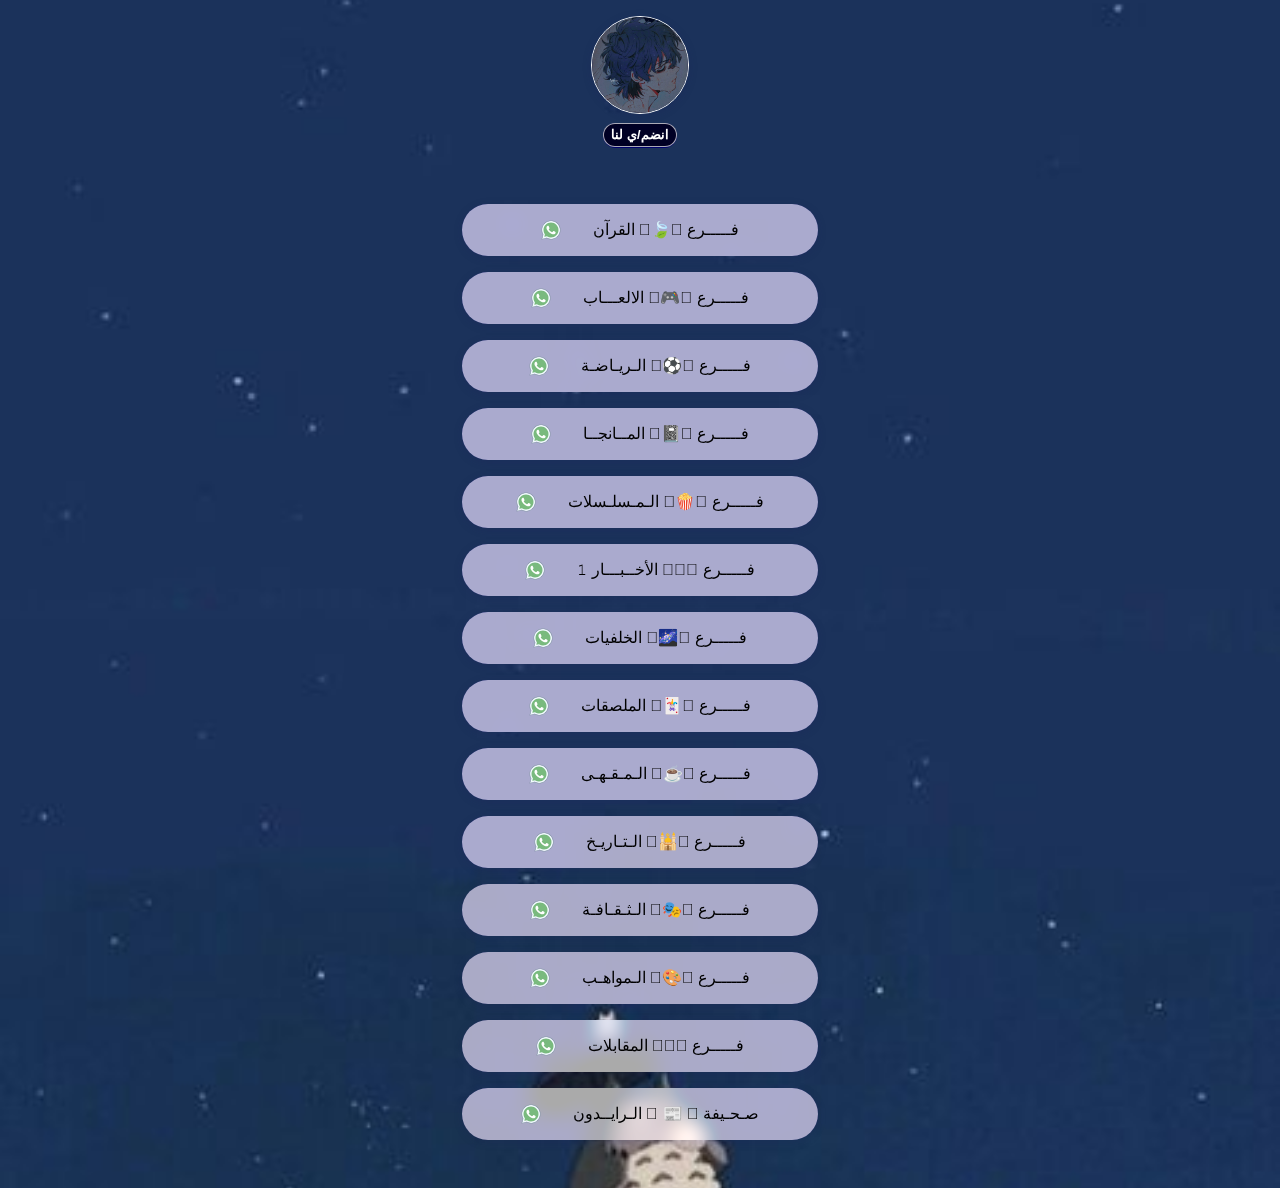
<file: index-image.html>
<!doctype html>
<html>
  <head>
    <meta charset="utf-8" />
    <title>Jiraya Groups- Link</title>
    <link rel="stylesheet" href="./index.css" />
  </head>
  <body>
    <main>
      <header>
        <img src="./images/fefe.jpeg" />
        <h1>انضم/ي لنا</h1>
      </header>
      <ul>
        <li>
          <a href="https://cutt.us/krptB">
            <img src="./images/whatsapp.svg" alt="Homepage" width="20" />
            القرآن 𓆩🍃𓆪 فـــــرع 
          </a>
        </li>
        <li>
          <a href="https://chat.whatsapp.com/GkrDpVU2W6WD2YC8on1vVy">
            <img src="./images/whatsapp.svg" alt="YouTube" width="20" />
            الالعـــاب   𓆩🎮𓆪   فـــــرع 
          </a>
        </li>
        <li>
          <a href="https://n9.cl/2rgin">
            <img src="./images/whatsapp.svg" alt="Twitter" width="20" />
            الـريـاضـة  𓆩⚽️𓆪  فـــــرع
          </a>
        </li>
        <li>
          <a href="https://cutt.us/8FFgY">
            <img src="./images/whatsapp.svg" alt="Twitter" width="20" />
            المــانجــا  𓆩📓𓆪  فـــــرع
          </a>
        </li>
        <li>
          <a href="https://chat.whatsapp.com/Kcu4EQel09vKJ9Y4Ul2ZHK">
            <img src="./images/whatsapp.svg" alt="GitHub" width="20" />
            الـمـسلـسلات  𓆩🍿𓆪 فـــــرع
          </a>
        </li>
        <li>
          <a href="https://cutt.us/ZwhWk">
            <img src="./images/whatsapp.svg" alt="GitHub" width="20" />
            الأخــبـــار 𝟷 𓆩🗞𓆪  فـــــرع
          </a>
        </li>
        <li>
          <a href="https://cutt.us/KrE3n">
            <img src="./images/whatsapp.svg" alt="GitHub" width="20" />
            الخلفيات 𓆩🌌𓆪 فـــــرع
          </a>
        </li>
        <li>
          <a href="https://n9.cl/bak4j">
            <img src="./images/whatsapp.svg" alt="GitHub" width="20" />
            الملصقات 𓆩🃏𓆪 فـــــرع
          </a>
        </li>
        <li>
          <a href="https://cutt.us/ZNG81">
            <img src="./images/whatsapp.svg" alt="GitHub" width="20" />
           الـمـقـهـى  𓆩☕️𓆪 فـــــرع
          </a>
        </li>
        <li>
          <a href="https://chat.whatsapp.com/LayFt5KevVSF6QaEejojjy">
            <img src="./images/whatsapp.svg" alt="GitHub" width="20" />
            الـتـاريـخ  𓆩🕌𓆪 فـــــرع
          </a>
        </li>
        <li>
          <a href="https://n9.cl/arvez">
            <img src="./images/whatsapp.svg" alt="GitHub" width="20" />
            الـثـقـافـة  𓆩🎭𓆪  فـــــرع
          </a>
        </li>
        <li>
          <a href="https://chat.whatsapp.com/Evsit7I9EXCKkUEUvmcxXg">
            <img src="./images/whatsapp.svg" alt="GitHub" width="20" />
            الـمواهـب 𓆩🎨𓆪 فـــــرع
          </a>
        </li>
        <li>
          <a href="https://chat.whatsapp.com/CLF2N7tCZVp9fKFFKiUNBv">
            <img src="./images/whatsapp.svg" alt="GitHub" width="20" />
            المقابلات 𓆩🎙𓆪 فـــــرع
          </a>
        </li>
        <li>
          <a href="https://chat.whatsapp.com/HWDTa2darh6KM2mzgNo9Gk">
            <img src="./images/whatsapp.svg" alt="GitHub" width="20" />
            الـرايــدون 𓆩 📰 𓆪 صـحـيفة
          </a>
        </li>
      </ul>
    </main>
  </body>
</html>
</file>
<file: index.css>
body, html {
  margin: 0;
  padding: 0;
  font-family: 'Open Sans', sans-serif;
  color: #fff;
}

body {
  background: url(./images/fefe.jpg) no-repeat center center fixed;
  background-size: cover;
}

#vanta {
  z-index: 0;
  position: absolute;
  left: 0;
  top: 0;
  width: 100%;
  height: 100%;
}

video {
  z-index: 0;
  position: absolute;
  left: 0;
  top: 0;
  width: 100%;
  height: 100%;
  object-fit: cover;
}

main {
  position: relative;
}

main.animated {
  opacity: 0;
  filter: blur(10px);
  transition: opacity 2s ease-in-out, filter 2s ease-in-out;
}

header {
  margin-top: 1em;
  text-align: center;
  display: flex;
  flex-direction: column;
  align-items: center;
}

header > img {
  width: 6em;
  height: 6em;
  border-radius: 100%;
  border: 1px solid #fff;
  box-shadow: rgb(28 32 93 / 24%) 0px 2px 8px 0px;
}

header > h1 {
  display: inline-block;
  font-size: 0.8em;
  font-weight: bold;
  border-radius: 1em;
  background-color: #000a;
  color: #fff;
  padding: 0.3em 0.6em;
  border: 1px solid #fffa;
  backdrop-filter: blur(10px) saturate(160%) contrast(180%);
  -webkit-backdrop-filter: blur(10px) saturate(160%) contrast(180%);
}

ul {
  box-sizing: border-box;
  list-style: none;
  margin: 0 auto;
  padding: 2em;
  max-width: 420px;
}

ul > li {
  background-color: #fffa;
  backdrop-filter: blur(10px) saturate(160%) contrast(180%);
  -webkit-backdrop-filter: blur(10px) saturate(160%) contrast(180%);
  border-radius: 10em;
  margin: 1em 0;
  box-shadow: rgb(28 32 93 / 24%) 0px 2px 8px 0px;
}

ul > li > a {
  display: flex;
  flex-direction: row;
  justify-content: center;
  align-items: center;
  gap: 2em;
  padding: 1em;
}

a {
  color: black;
  text-decoration: none;
}
</file>
